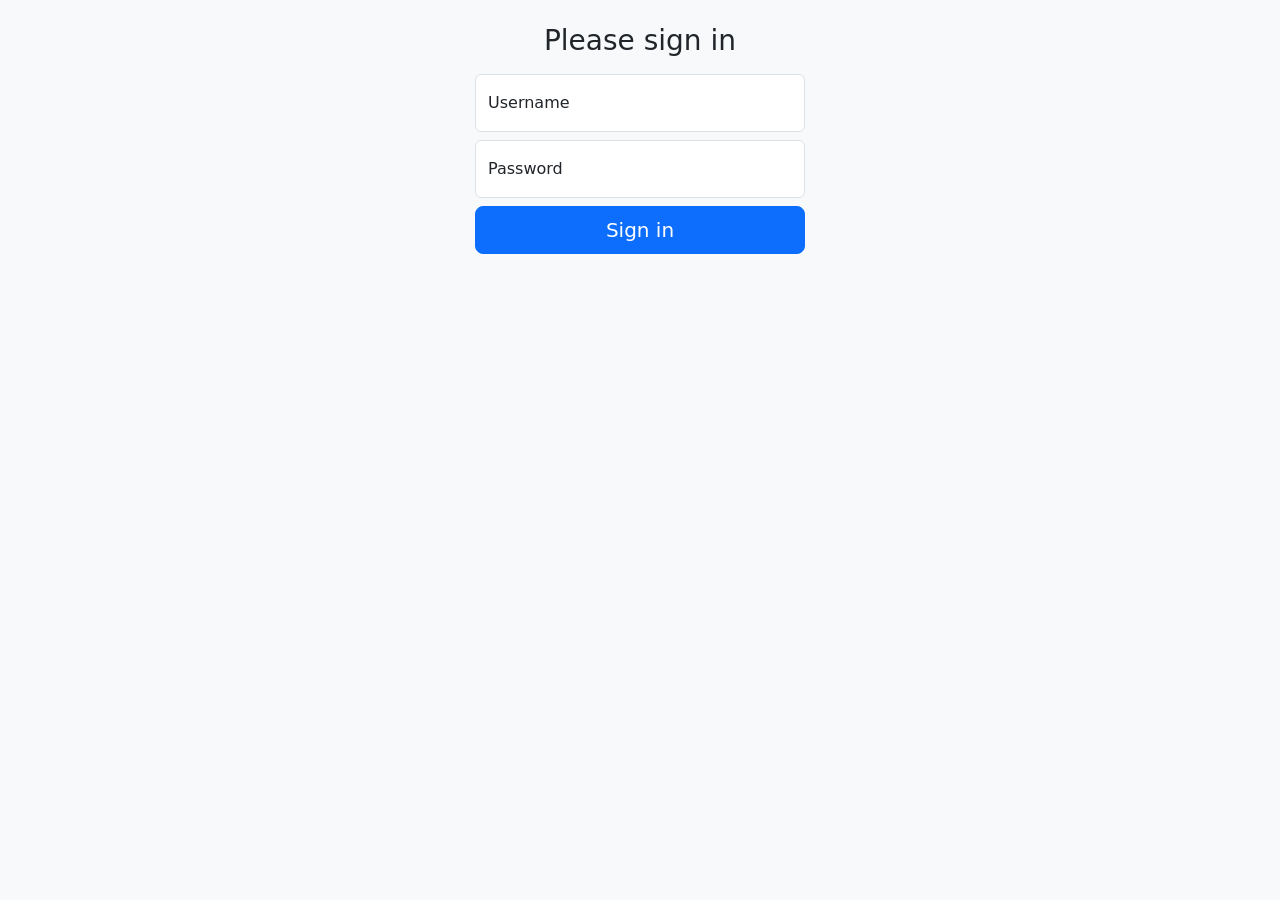
<file: templates/login.html>
<!doctype html>
<html lang="en">
<head>
  <meta charset="utf-8">
  <title>Login</title>
  <link href="https://cdn.jsdelivr.net/npm/bootstrap@5.3.2/dist/css/bootstrap.min.css" rel="stylesheet">
</head>
<body class="d-flex align-items-center py-4 bg-body-tertiary">
  <main class="form-signin w-100 m-auto" style="max-width: 330px;">
    <form method="POST" action="/login">
      <h1 class="h3 mb-3 fw-normal text-center">Please sign in</h1>
      <div class="form-floating mb-2">
        <input type="text" class="form-control" name="username" placeholder="Username">
        <label>Username</label>
      </div>
      <div class="form-floating mb-2">
        <input type="password" class="form-control" name="password" placeholder="Password">
        <label>Password</label>
      </div>
      <button class="w-100 btn btn-lg btn-primary" type="submit">Sign in</button>
    </form>
  </main>
</body>
</html>
</file>
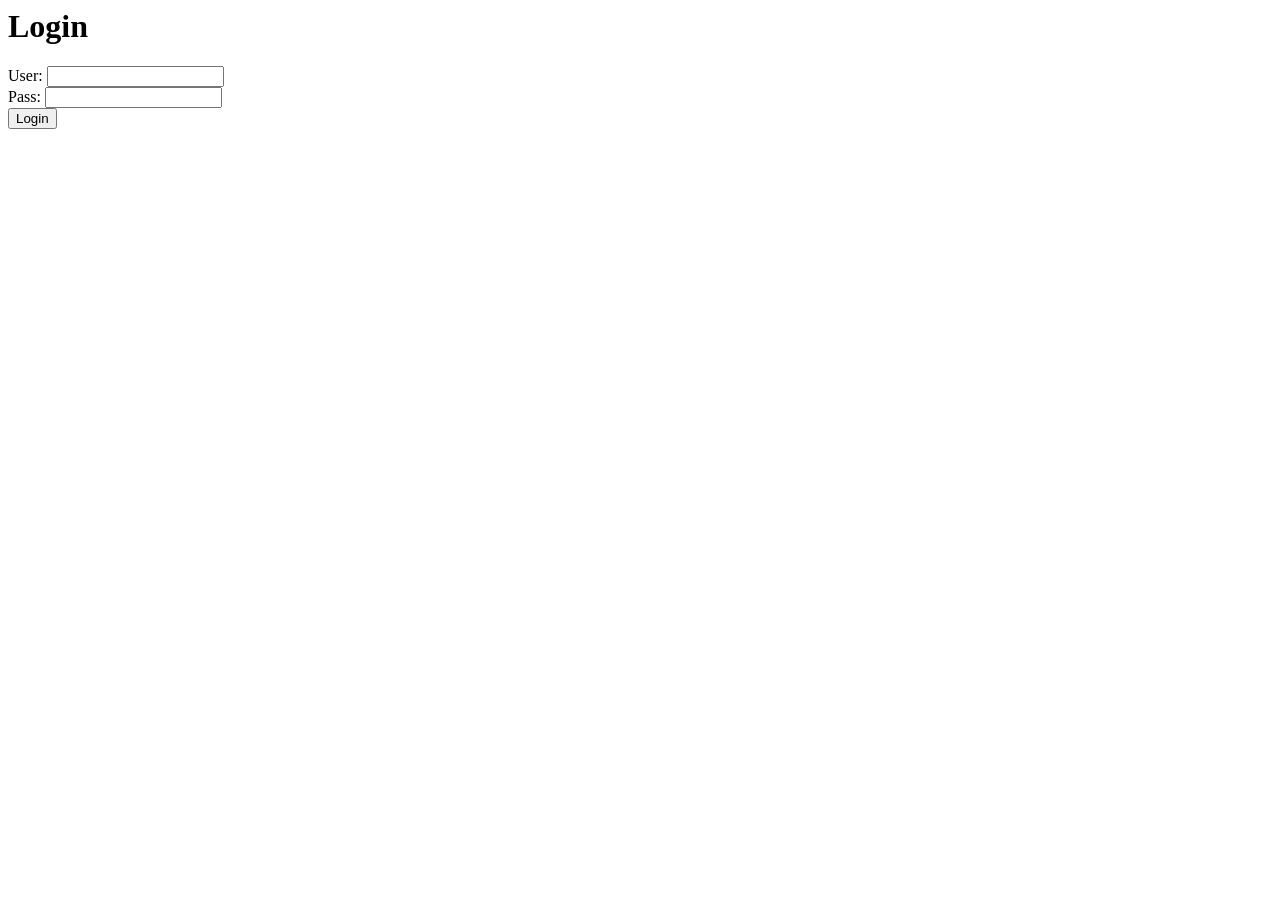
<file: cmd/admin/templates/login.html>
<html>
<head><title>Login</title></head>
<body>
<h1>Login</h1>
<form method="POST" action="/login">
<label>User: <input name="username"></label><br>
<label>Pass: <input type="password" name="password"></label><br>
<button type="submit">Login</button>
</form>
</body>
</html>
</file>
